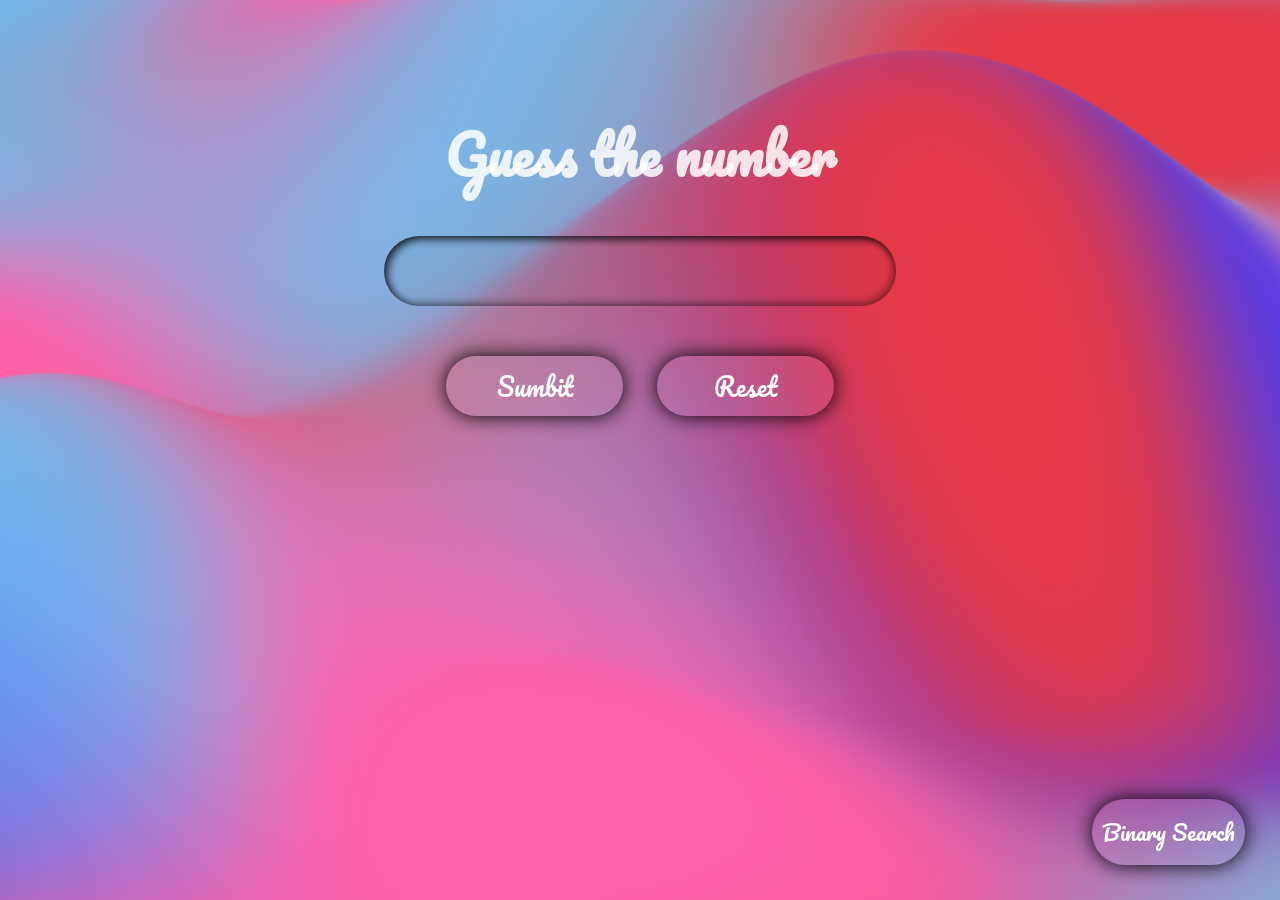
<file: index.html>
<html lang="en">
  <head>
    <script src="Gradient.js"></script>
    <link rel="icon" href="./icon.ico" />
    <meta charset="UTF-8" />
    <meta http-equiv="X-UA-Compatible" content="IE=edge" />
    <meta name="viewport" content="width=device-width, initial-scale=1.0" />
    <title>Guess the Number</title>
    <link rel="stylesheet" href="style.css" />
    <link rel="preconnect" href="https://fonts.googleapis.com" />
    <link rel="preconnect" href="https://fonts.gstatic.com" crossorigin />
    <link
      href="https://fonts.googleapis.com/css2?family=Pacifico&display=swap"
      rel="stylesheet"
    />
    <style>
      body {
        margin: 0;
        padding: 0;
      }
      #gradient-canvas {
        --gradient-color-1: #6ec3f4;
        --gradient-color-2: #3a3aff;
        --gradient-color-3: #ff61ab;
        --gradient-color-4: #e63946;
        position: fixed;
        z-index: -100;
        top: 0px;
      }
      ::-webkit-scrollbar {
        width: 10px;
      }

      /* Track */
      ::-webkit-scrollbar-track {
        background: #0e73adc5;
      }

      /* Handle */
      ::-webkit-scrollbar-thumb {
        background: #ff61ab;
        border-radius: 20px;
      }

      /* Handle on hover */
      ::-webkit-scrollbar-thumb:hover {
        background: #555;
      }
    </style>
  </head>
  <body>
    <button  class="btn search" id="auto" type="button">Binary Search</button>
    <canvas id="gradient-canvas" style="width: 100vw; height: 100vh"></canvas>
    <div class="alle card">
      <h1>Guess the number</h1>
      <div class="input">
        <input
          onkeyup="if(event.keyCode===13){submit.click()}"
          id="guess"
          type="number"
        />
      </div>
      <div class="button">
        
        <button  class="btn" id="submit" type="button">Sumbit</button>
        <button  class="btn" id="Reset" type="button">Reset</button>
      </div>
    </div>
    <p id="tes"></p>
    <p id="tess"></p>
    <script src="home.js"></script>
    <script>
      var gradient = new Gradient();
      gradient.initGradient("#gradient-canvas");
    </script>
  </body>
</html>
</file>
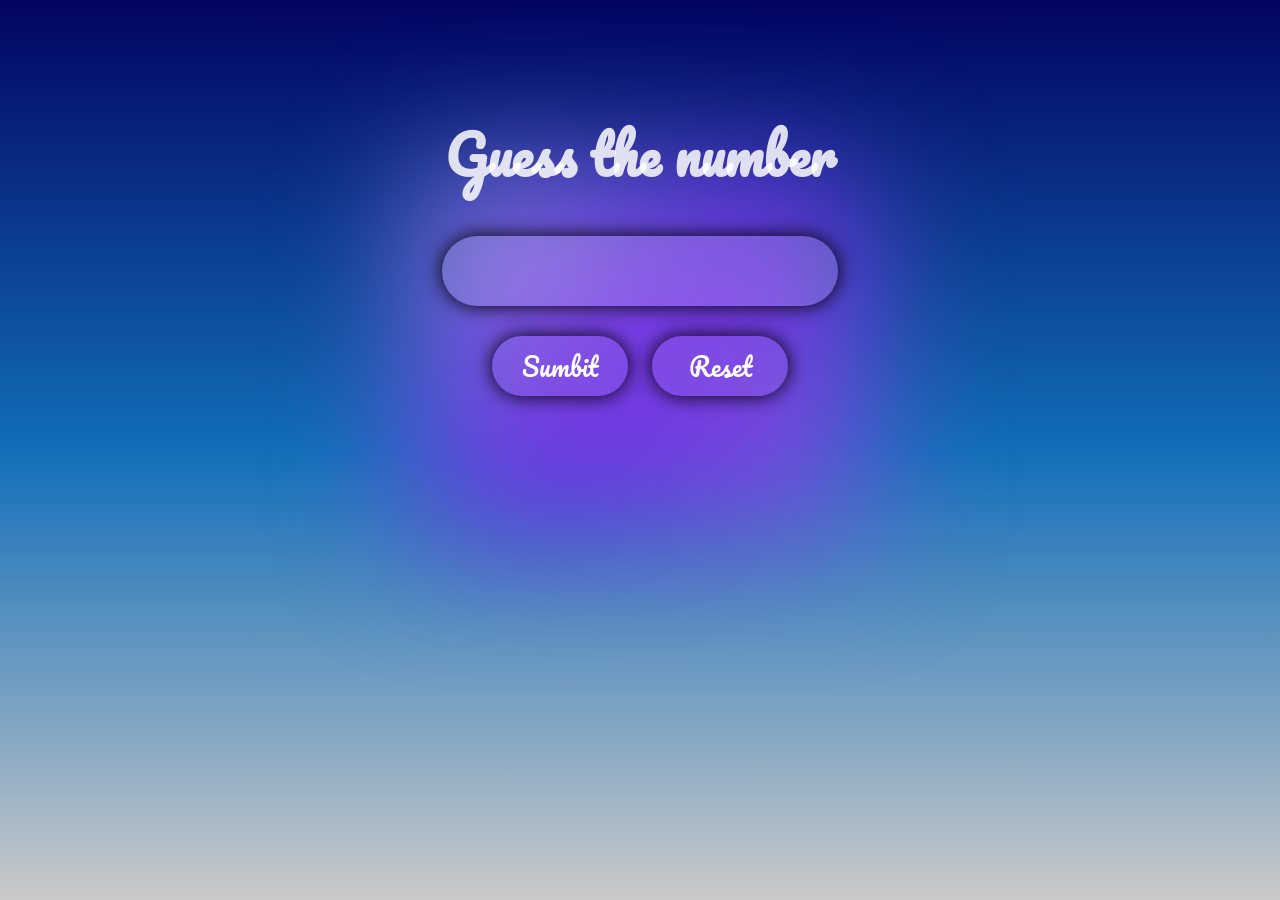
<file: Guess the number/index.html>
<html lang="en">
  <head>
    <meta charset="UTF-8" />
    <meta http-equiv="X-UA-Compatible" content="IE=edge" />
    <meta name="viewport" content="width=device-width, initial-scale=1.0" />
    <title>Guess the Number</title>
    <link rel="stylesheet" href="style.css" />
    <link rel="preconnect" href="https://fonts.googleapis.com" />
    <link rel="preconnect" href="https://fonts.gstatic.com" crossorigin />
    <link
      href="https://fonts.googleapis.com/css2?family=Pacifico&display=swap"
      rel="stylesheet"
    />
  </head>
  <body>
    <div class="alle card">
      <h1>Guess the number</h1>
      <div class="input">
        <input
          onkeyup="if(event.keyCode===13){submit.click()}"
          id="guess"
          type="number"
        />
      </div>
      <div class="button">
        <button id="submit" type="button">Sumbit</button>
        <button id="Reset" type="button">Reset</button>
      </div>
    </div>
    <p id="tes"></p>
    <p id="tess"></p>
    <script src="home.js"></script>
  </body>
</html>
</file>
<file: style.css>
/* @property --rotate {
  syntax: "<angle>";
  initial-value: 132deg;
  inherits: false;
} */

html {
  scroll-behavior: smooth;
  font-family: "Pacifico", cursive;

  /* background: linear-gradient(to bottom, #030461, #126eb9, #cacaca),
    url(https://grainy-gradients.vercel.app/noise.svg); 

  animation: AnimationName 7s ease infinite;*/
  overflow-x: hidden;
  cursor: url("cursor1.png") 39 39, auto;
  --pointer: url("cursor2.png") 30 30, auto;
}

*:focus {
  outline: none;
}

:root {
  --card-width: 40vw;
  --card-height: 400px;
}
@media only screen and (max-width: 910px) {
  :root {
    --card-width: 90vw;
  }
}
h1 {
  margin-top: 15px;
  color: rgba(255, 255, 255, 0.849);
  font-size: calc(1vw + 40px);
}
.input > input {
  cursor: var(--pointer);
  font-size: 30px;
  text-align: center;
  border-radius: 40px;
  height: 70px;

  background-color: rgba(5, 5, 5, 0.034);
  border: 0px solid;
  color: white;
  width: calc(var(--card-width));
  margin-bottom: 20px;
  -moz-appearance: textfield;
  box-shadow: inset 0.2rem 0.2rem 0.5rem #000000ce,
        inset -0.2rem -0.2rem 0.5rem rgba(0, 0, 0, 0.329);
}
.input > input:hover {
  background-color: #0000001e;
  transition: all 0.3s;
  box-shadow: 0px 0px 10px black;
}
.input > input:focus {
  background-color: #0000003d;
  box-shadow: inset 0.2rem 0.2rem 0.5rem #000000ce,
        inset -0.2rem -0.2rem 0.5rem rgba(0, 0, 0, 0.329);
  transition: all 0.3s;
}
input::-webkit-inner-spin-button {
  -webkit-appearance: none;
  margin: 0;
}

.btn {
  margin: 15px;
  font-size: 25px;
  width: calc(var(--card-width) / 2.9);
  height: 60px;
  margin-top: 30px;
  border-radius: 55px;
  background-color: rgba(255, 255, 255, 0.075);
  font-family: "Pacifico", cursive;
  color: #ffffff;
  cursor: var(--pointer);
  border: none;
  box-shadow: 0px 0px 20px black;
}
.btn:hover {
  background-color: #0000004b;
  color: white;
  transition: all 0.3s;
  box-shadow: 0px 0px 15px black;
}
#tess {
  text-align: center;
  font-size: 40px;
  vertical-align: middle;
  color: white;
}
#tes {
  text-align: center;
  font-size: calc(1vw + 20px);
  vertical-align: middle;
  color: white;
  background: rgba(3, 255, 24, 0.055);
  margin: auto;
  width: calc(var(--card-width) / 1.5);
  margin-top: 30px;
  box-shadow: 0px 0px 20px black;
  border-radius: 50px;
}
.alle {
  margin: auto;
}
.card {
  margin-top: 90px;
  width: var(--card-width);
  height: var(--card-height);
  padding: 3px;
  position: relative;
  text-align: center;
}
.search{
  position: fixed;
  bottom:20px;
  right:  20px;
  font-size: 22px;
  box-sizing: border-box;
  line-height: 56px;
  white-space:nowrap;
  width: auto;
  height: auto;
  padding: 5px 10px;
}
</file>
<file: Guess the number/style.css>
@property --rotate {
  syntax: "<angle>";
  initial-value: 132deg;
  inherits: false;
}

html {
  scroll-behavior: smooth;
  font-family: "Pacifico", cursive;
  text-align: center;
  background: linear-gradient(to bottom, #030461, #126eb9, #cacaca),
    url(https://grainy-gradients.vercel.app/noise.svg);

  animation: AnimationName 7s ease infinite;
  overflow: hidden;
}
*:focus {
  outline: none;
}

:root {
  --card-width: 34vw;
  --card-height: 400px;
}
@media only screen and (max-width: 1268px) {
  :root {
    --card-width: 90vw;
  }
}
h1 {
  margin-top: 15px;
  color: rgba(255, 255, 255, 0.849);
  font-size: calc(1vw + 40px);
}
.input > input {
  font-size: 30px;
  text-align: center;
  border-radius: 40px;
  height: 70px;
  background-color: rgba(255, 255, 255, 0.158);
  border: 0px solid;
  box-shadow: 0px 0px 20px black;
  color: white;
  width: calc(var(--card-width) / 1.1);
}
input::-webkit-inner-spin-button {
  -webkit-appearance: none;
  margin: 0;
}

.button > button {
  margin: 10px;
  font-size: 25px;
  width: calc(var(--card-width) / 3.2);
  height: 60px;
  margin-top: 30px;
  border-radius: 55px;
  background-color: rgba(255, 255, 255, 0.075);
  font-family: "Pacifico", cursive;
  color: #ffffff;
  cursor: pointer;
  border: none;
  box-shadow: 0px 0px 20px black;
}
.button > button:hover {
  background-color: #000000b2;
  color: white;
  transition: all 0.3s;
}
#tess {
  font-size: 40px;
  vertical-align: middle;
  color: white;
}
#tes {
  font-size: calc(1vw + 20px);
  vertical-align: middle;
  color: white;
  background: rgba(3, 255, 24, 0.055);
  margin: auto;
  width: calc(var(--card-width) / 1.5);
  margin-top: 30px;
  box-shadow: 0px 0px 20px black;
  border-radius: 50px;
}
.alle {
  width: 500px;
  height: 300px;

  border-radius: 25px;

  margin: auto;
}
.card {
  margin-top: 90px;
  width: var(--card-width);
  height: var(--card-height);
  padding: 3px;
  position: relative;
  border-radius: 50px;
  justify-content: center;
  align-items: center;
  text-align: center;
}

.card::after {
  position: absolute;
  content: "";
  top: calc(var(--card-height) / 5);
  left: 0;
  right: 0;
  z-index: -1;
  height: 90%;
  width: 100%;
  margin: 0 auto;
  filter: blur(calc(var(--card-height) / 6));
  background-image: linear-gradient(var(--rotate), #9487df, #6f30e4, #8c59dff6);
  opacity: 1;
  transition: opacity 0.5s;
  animation: spin 2.5s ease infinite;
}

@keyframes spin {
  0% {
    --rotate: 0deg;
  }
  100% {
    --rotate: 360deg;
  }
}
</file>
